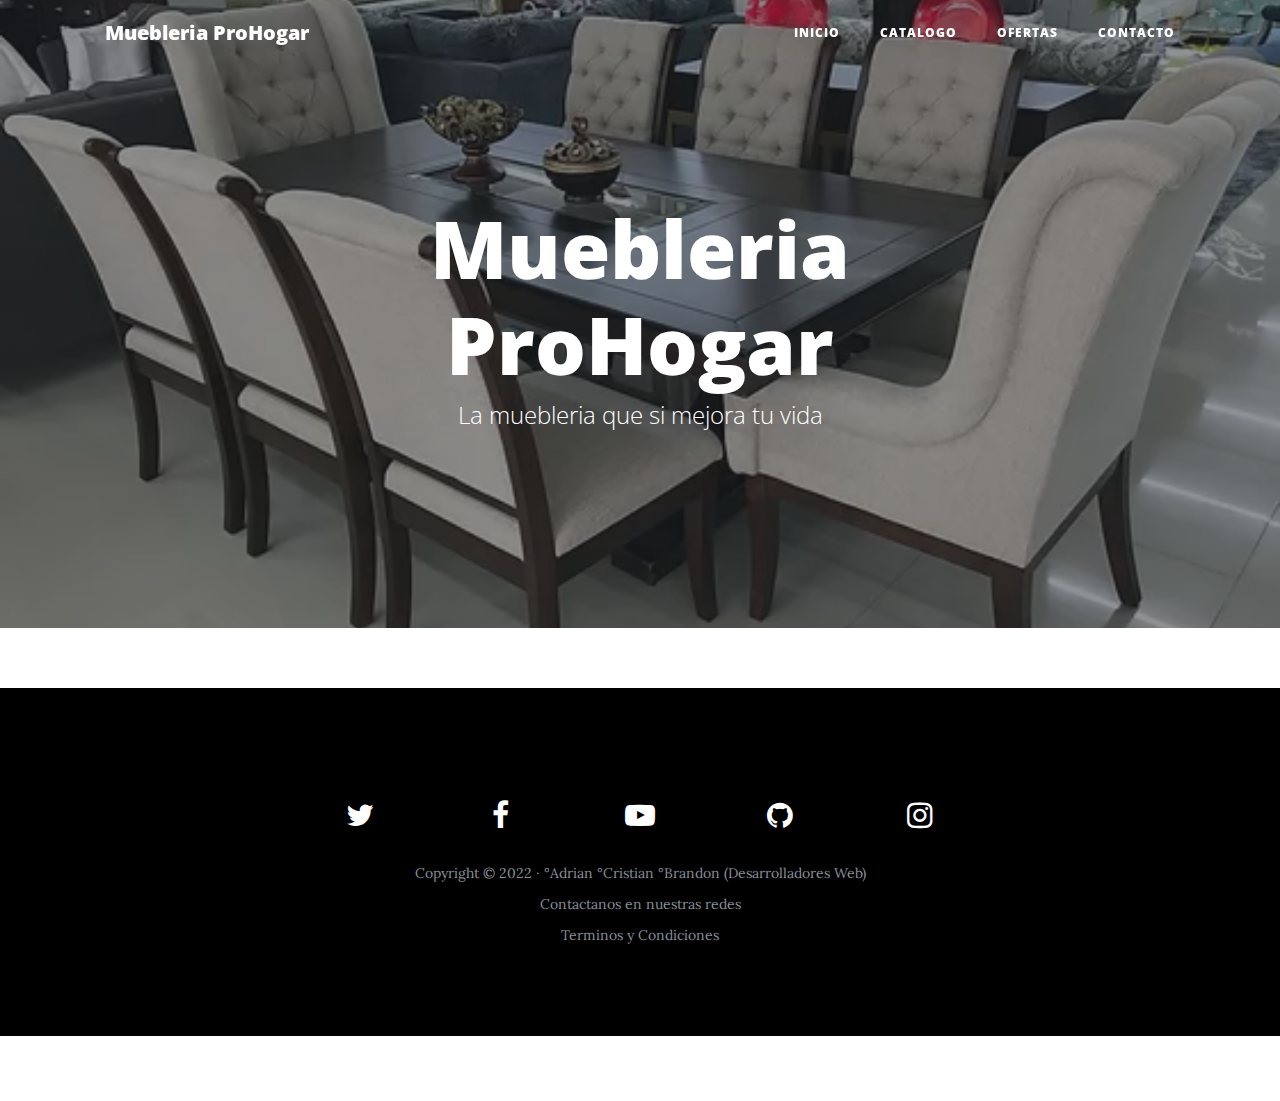
<file: frontend - copia/index.html>
<!DOCTYPE html>
<html lang="es">

  <head>

    <meta charset="utf-8">
    <meta name="viewport" content="width=device-width, initial-scale=1, shrink-to-fit=no">

    <title>Muebleria ProHogar</title>

    <link href="vendor/bootstrap/css/bootstrap.min.css" rel="stylesheet">
    <link href="vendor/font-awesome/css/font-awesome.min.css" rel="stylesheet" type="text/css">
    <link href='https://fonts.googleapis.com/css?family=Lora:400,700,400italic,700italic' rel='stylesheet' type='text/css'>
    <link href='https://fonts.googleapis.com/css?family=Open+Sans:300italic,400italic,600italic,700italic,800italic,400,300,600,700,800' rel='stylesheet' type='text/css'>
    <link href="css/clean-blog.min.css" rel="stylesheet">

  </head>

  <body>
    <nav class="navbar navbar-expand-lg navbar-light fixed-top" id="mainNav">
      <div class="container">
        <a class="navbar-brand" href="index.html">Muebleria ProHogar</a>
        <button class="navbar-toggler navbar-toggler-right" type="button" data-toggle="collapse" data-target="#navbarResponsive" aria-controls="navbarResponsive" aria-expanded="false" aria-label="Toggle navigation">
          Menú
          <i class="fa fa-bars"></i>
        </button>
        <div class="collapse navbar-collapse" id="navbarResponsive">
          <ul class="navbar-nav ml-auto">
            <li class="nav-item">
              <a class="nav-link" href="index.html">Inicio</a>
            </li>
            <li class="nav-item">
              <a class="nav-link" href="catalogo.html">Catalogo</a>
            </li>
            <li class="nav-item">
              <a class="nav-link" href="oferta.html">Ofertas</a>
            </li>
            <li class="nav-item">
              <a class="nav-link" href="contact.html">Contacto</a>
            </li>
          </ul>
        </div>
      </div>
    </nav>
    

    <header class="masthead" style="background-image: url(./img/home-bg.jpg)">
      <div class="overlay"></div>
      <div class="container">
        <div class="row">
          <div class="col-lg-8 col-md-10 mx-auto">
            <div class="site-heading">
              <h1>Muebleria ProHogar</h1>
              <span class="subheading">La muebleria que si mejora tu vida</span>
              </div>
              </article>
            </div>
          </div>
        </div>
      </div>
    </header>
    <footer>
    	<section class="redes-sociales">
        <div class="contenedor">
          <a class="twitter" href="http://twitter.com/" target="_blank"><i class="fa fa-twitter"></i></a>
          <a class="facebook" href="http://www.facebook.com" target="_blank"><i class="fa fa-facebook"></i></a>
          <a class="youtube" href="http://www.youtube.com" target="_blank"><i class="fa fa-youtube-play"></i></a>
          <a class="github" href="http://www.github.com/Adrianxx1" target="_blank"><i class="fa fa-github"></i></a>
          <a class="instagram" href="http://www.instagram.com" target="_blank"><i class="fa fa-instagram"></i></a>
        </div>
    
            <p class="copyright text-muted">Copyright &copy; 2022 · °Adrian °Cristian °Brandon (Desarrolladores Web) </p>
            <p class="copyright text-muted">Contactanos en nuestras redes</p>
            <p class="copyright text-muted">Terminos y Condiciones</p>

    </section>
    </footer>
</file>
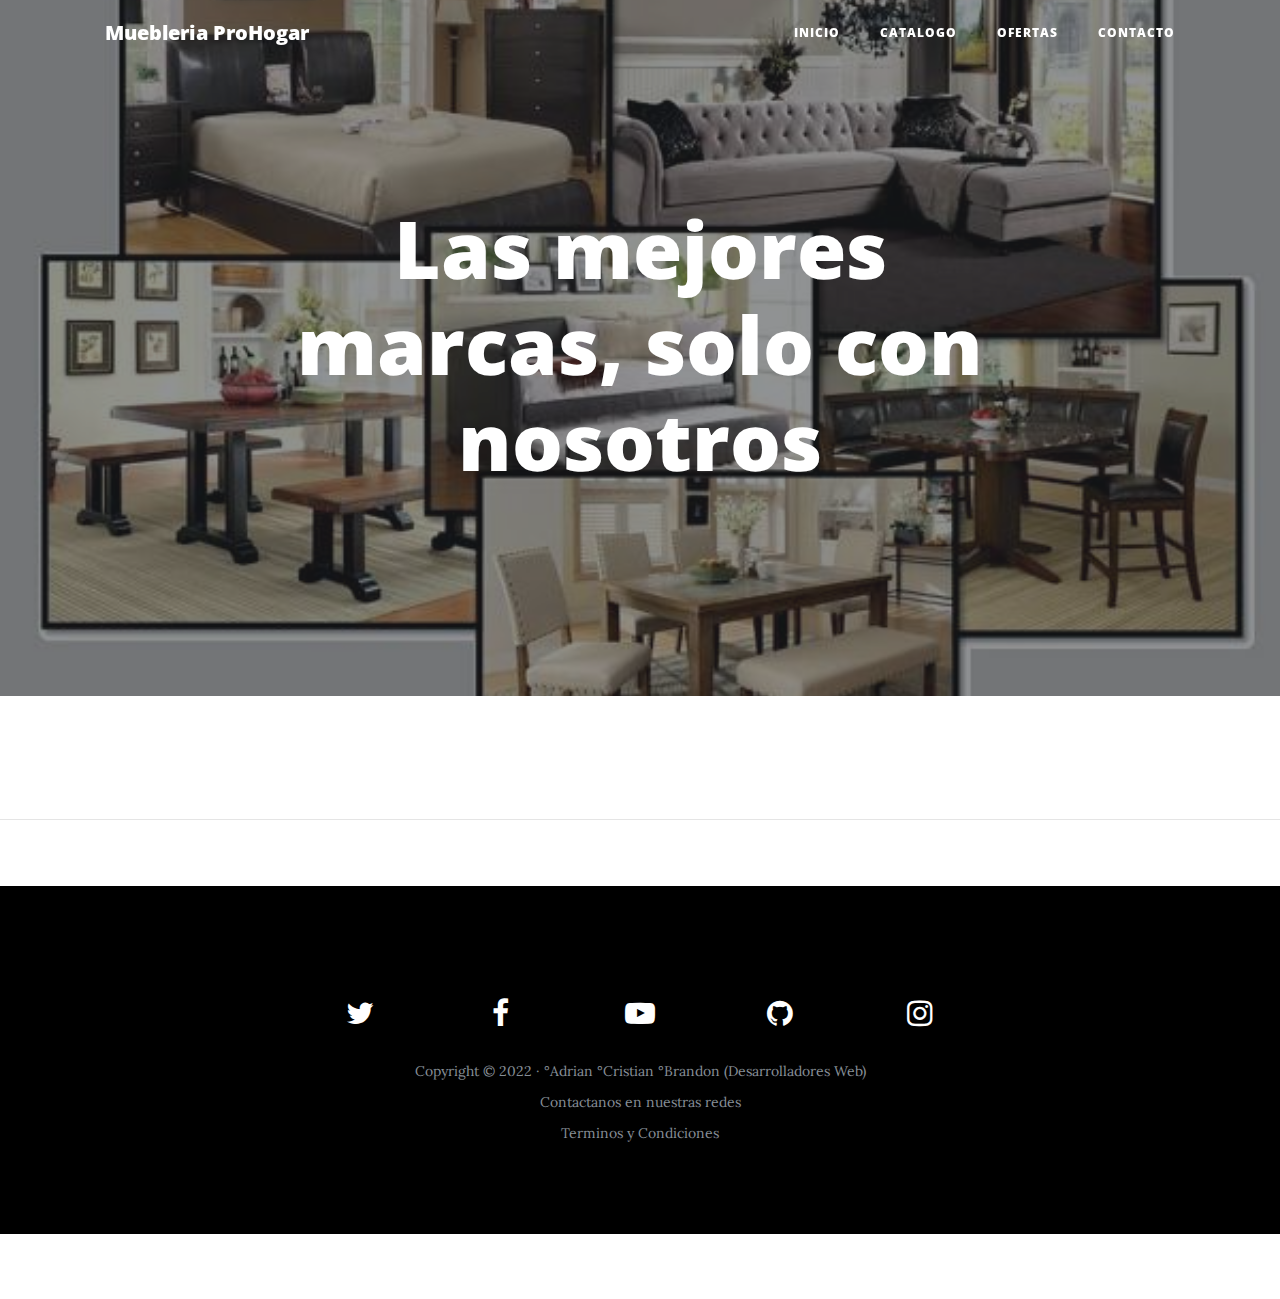
<file: frontend - copia/catalogo.html>
<!DOCTYPE html>
<html lang="es">

  <head>

    <meta charset="utf-8">
    <meta name="viewport" content="width=device-width, initial-scale=1, shrink-to-fit=no">
    <meta name="description" content="">
    <meta name="author" content="">

    <title>Muebleria ProHogar</title>

  
    <link href="vendor/bootstrap/css/bootstrap.min.css" rel="stylesheet">
  
    <link href="vendor/font-awesome/css/font-awesome.min.css" rel="stylesheet" type="text/css">
    <link href='https://fonts.googleapis.com/css?family=Lora:400,700,400italic,700italic' rel='stylesheet' type='text/css'>
    <link href='https://fonts.googleapis.com/css?family=Open+Sans:300italic,400italic,600italic,700italic,800italic,400,300,600,700,800' rel='stylesheet' type='text/css'>


    <link href="css/clean-blog.min.css" rel="stylesheet">

  </head>

  <body>
    <nav class="navbar navbar-expand-lg navbar-light fixed-top" id="mainNav">
      <div class="container">
        <a class="navbar-brand" href="index.html">Muebleria ProHogar</a>
        <button class="navbar-toggler navbar-toggler-right" type="button" data-toggle="collapse" data-target="#navbarResponsive" aria-controls="navbarResponsive" aria-expanded="false" aria-label="Toggle navigation">
          Menú
          <i class="fa fa-bars"></i>
        </button>
        <div class="collapse navbar-collapse" id="navbarResponsive">
          <ul class="navbar-nav ml-auto">
            <li class="nav-item">
              <a class="nav-link" href="index.html">Inicio</a>
            </li>
            <li class="nav-item">
              <a class="nav-link" href="catalogo.html">Catalogo</a>
            </li>
            <li class="nav-item">
              <a class="nav-link" href="oferta.html">Ofertas</a>
            </li>
            <li class="nav-item">
              <a class="nav-link" href="contact.html">Contacto</a>
            </li>
          </ul>
        </div>
      </div>
    </nav>

    <!-- Cabecera -->
    <header class="masthead" style="background-image: url(./img/about-bg.jpg)">
      <div class="overlay"></div>
      <div class="container">
        <div class="row">
          <div class="col-lg-8 col-md-10 mx-auto">
            <div class="site-heading">
              <h1>Las mejores marcas, solo con nosotros</h1>
            </div>
          </div>
        </div>
      </div>
    </header>

    <!-- Contenido Principal -->
    <div class="container">
      <div class="row">   
        <div class="col-lg-3 col-md-4 offset-lg-1">
        </div>
      </div>  
    </div>

    <hr>

    <!-- Pié de página -->
    <footer>
    	<section class="redes-sociales">
        <div class="contenedor">
          <a class="twitter" href="http://twitter.com/" target="_blank"><i class="fa fa-twitter"></i></a>
          <a class="facebook" href="http://www.facebook.com" target="_blank"><i class="fa fa-facebook"></i></a>
          <a class="youtube" href="http://www.youtube.com" target="_blank"><i class="fa fa-youtube-play"></i></a>
          <a class="github" href="http://www.github.com/Adrianxx1" target="_blank"><i class="fa fa-github"></i></a>
          <a class="instagram" href="http://www.instagram.com" target="_blank"><i class="fa fa-instagram"></i></a>
        </div>
    
            <p class="copyright text-muted">Copyright &copy; 2022 · °Adrian °Cristian °Brandon (Desarrolladores Web) </p>
            <p class="copyright text-muted">Contactanos en nuestras redes</p>
            <p class="copyright text-muted">Terminos y Condiciones</p>

    </section>
    </footer>
    <!-- jQuert y Bootstrap -->
    <script src="vendor/jquery/jquery.min.js"></script>
    <script src="vendor/bootstrap/js/bootstrap.bundle.min.js"></script>

    <!-- Scripts del template -->
    <script src="js/clean-blog.min.js"></script>

  </body>

</html>
</file>
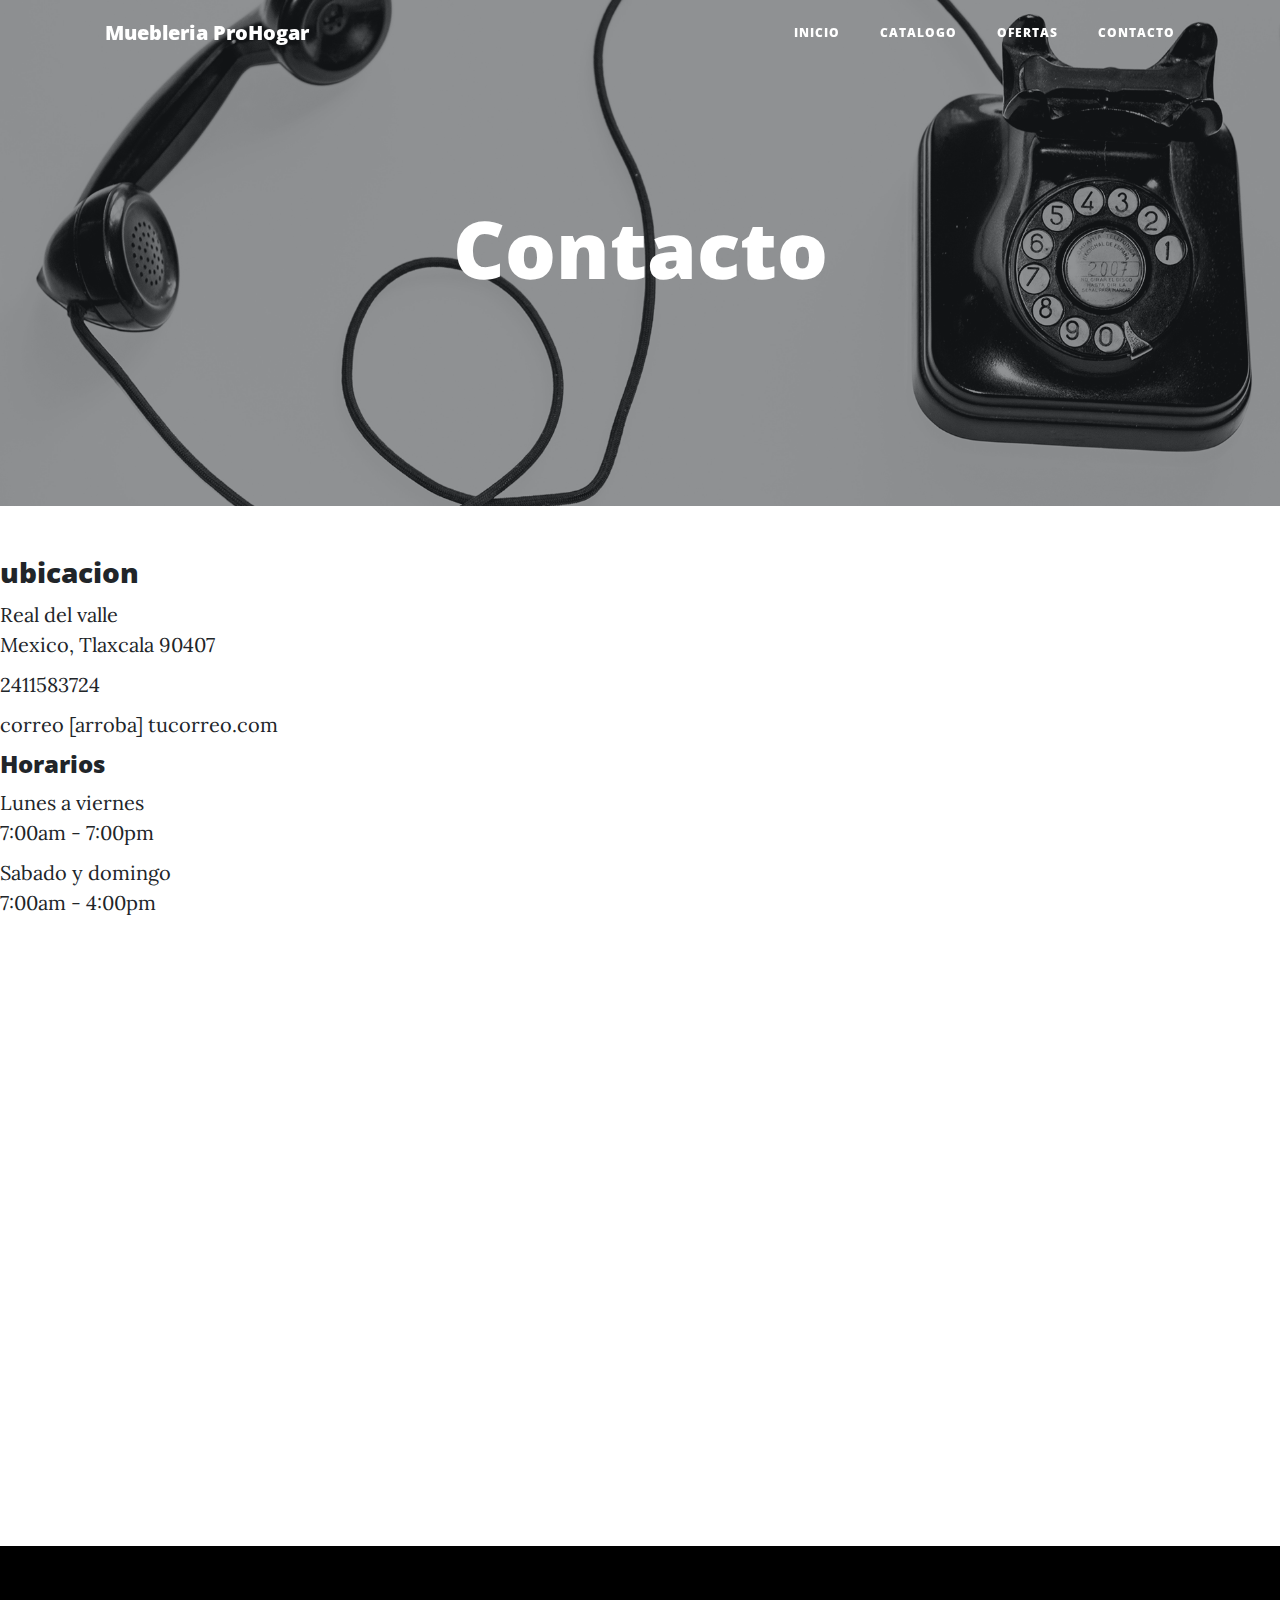
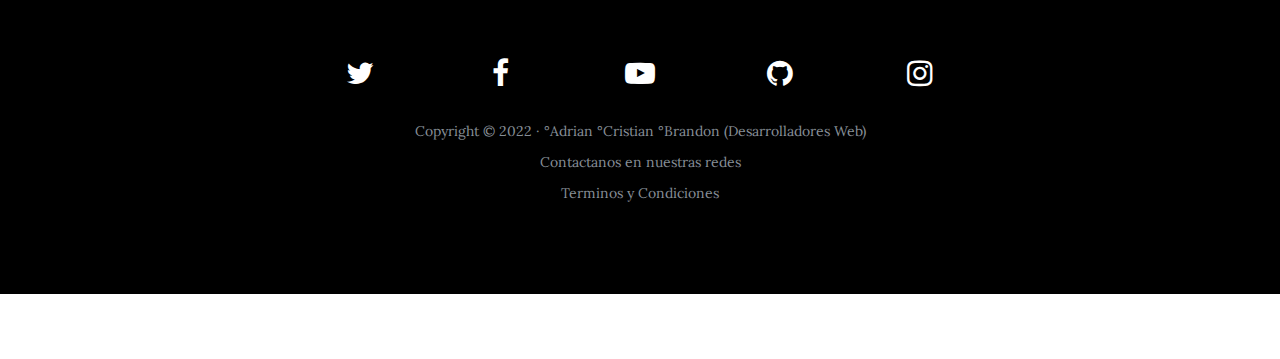
<file: frontend - copia/contact.html>
<!DOCTYPE html>
<html lang="es">

  <head>

    <meta charset="utf-8">
    <meta name="viewport" content="width=device-width, initial-scale=1, shrink-to-fit=no">
    <meta name="description" content="">
    <meta name="author" content="">

    <title>Muebleria ProHogar</title>

    <!-- Bootstrap core CSS -->
    <link href="vendor/bootstrap/css/bootstrap.min.css" rel="stylesheet">

    <!-- Custom fonts for this template -->
    <link href="vendor/font-awesome/css/font-awesome.min.css" rel="stylesheet" type="text/css">
    <link href='https://fonts.googleapis.com/css?family=Lora:400,700,400italic,700italic' rel='stylesheet' type='text/css'>
    <link href='https://fonts.googleapis.com/css?family=Open+Sans:300italic,400italic,600italic,700italic,800italic,400,300,600,700,800' rel='stylesheet' type='text/css'>

    <!-- Custom styles for this template -->
    <link href="css/clean-blog.min.css" rel="stylesheet">

  </head>

  <body>

    <!-- Navegación -->
    <nav class="navbar navbar-expand-lg navbar-light fixed-top" id="mainNav">
      <div class="container">
        <a class="navbar-brand" href="index.html">Muebleria ProHogar</a>
        <button class="navbar-toggler navbar-toggler-right" type="button" data-toggle="collapse" data-target="#navbarResponsive" aria-controls="navbarResponsive" aria-expanded="false" aria-label="Toggle navigation">
          Menú
          <i class="fa fa-bars"></i>
        </button>
        <div class="collapse navbar-collapse" id="navbarResponsive">
          <ul class="navbar-nav ml-auto">
            <li class="nav-item">
              <a class="nav-link" href="index.html">Inicio</a>
            </li>
            <li class="nav-item">
              <a class="nav-link" href="catalogo.html">Catalogo</a>
            </li>
            <li class="nav-item">
              <a class="nav-link" href="oferta.html">Ofertas</a>
            </li>
            <li class="nav-item">
              <a class="nav-link" href="contact.html">Contacto</a>
            </li>
          </ul>
        </div>
      </div>
    </nav>

    <!-- Cabecera -->
    <header class="masthead" style="background-image: url(./img/contact-bg.jpg)">
      <div class="overlay"></div>
      <div class="container">
        <div class="row">
          <div class="col-lg-8 col-md-10 mx-auto">
            <div class="site-heading">
              <h1>Contacto</h1>
              <span class="subheading"></span>
            </div>
          </div>
        </div>
      </div>
    </header>

    
    <section class="ubicacion" id="ubicacion">
      <div class="contenedor">
          <h3 class="titulo">ubicacion</h3>
          <div class="direccion">
              <p class="calle">Real del valle<br />Mexico, Tlaxcala 90407</p>
              <p class="telefono">2411583724</p>
              <p class="correo">correo [arroba] tucorreo.com</p>

    <!-- Contenido Principal -->
    <div class="horarios">
      <h4>Horarios</h4>
      <p class="entre-semana">Lunes a viernes <br> 7:00am - 7:00pm</p>
      <p class="fin-semana">Sabado y domingo <br> 7:00am - 4:00pm</p>
        </div>
      </div>
    </div>
    <section class="mapa">
      <iframe src="https://www.google.com/maps/embed?pb=!1m18!1m12!1m3!1d940.8486189994868!2d-98.14039847084908!3d19.39535466417836!2m3!1f0!2f0!3f0!3m2!1i1024!2i768!4f13.1!3m3!1m2!1s0x85d0200487021f7f%3A0xa4592f7dec1b1ab0!2sAv.%20de%20los%20Pinos%209028%2C%20San%20Diego%2094%2C%2090356%20Apizaco%2C%20Tlax.!5e0!3m2!1ses-419!2smx!4v1659392315265!5m2!1ses-419!2smx" width="800" height="600" style="border:0;" allowfullscreen="" loading="lazy" referrerpolicy="no-referrer-when-downgrade"></iframe>
    </section>

    <!-- Pié de página -->
    <footer>
    	<section class="redes-sociales">
        <div class="contenedor">
          <a class="twitter" href="http://twitter.com/" target="_blank"><i class="fa fa-twitter"></i></a>
          <a class="facebook" href="http://www.facebook.com" target="_blank"><i class="fa fa-facebook"></i></a>
          <a class="youtube" href="http://www.youtube.com" target="_blank"><i class="fa fa-youtube-play"></i></a>
          <a class="github" href="http://www.github.com/Adrianxx1" target="_blank"><i class="fa fa-github"></i></a>
          <a class="instagram" href="http://www.instagram.com" target="_blank"><i class="fa fa-instagram"></i></a>
        </div>
    
            <p class="copyright text-muted">Copyright &copy; 2022 · °Adrian °Cristian °Brandon (Desarrolladores Web) </p>
            <p class="copyright text-muted">Contactanos en nuestras redes</p>
            <p class="copyright text-muted">Terminos y Condiciones</p>

    </section>
    </footer>

    <!-- jQuert y Bootstrap -->
    <script src="vendor/jquery/jquery.min.js"></script>
    <script src="vendor/bootstrap/js/bootstrap.bundle.min.js"></script>

    <!-- Scripts del template -->
    <script src="js/clean-blog.min.js"></script>

  </body>

</html>
</file>
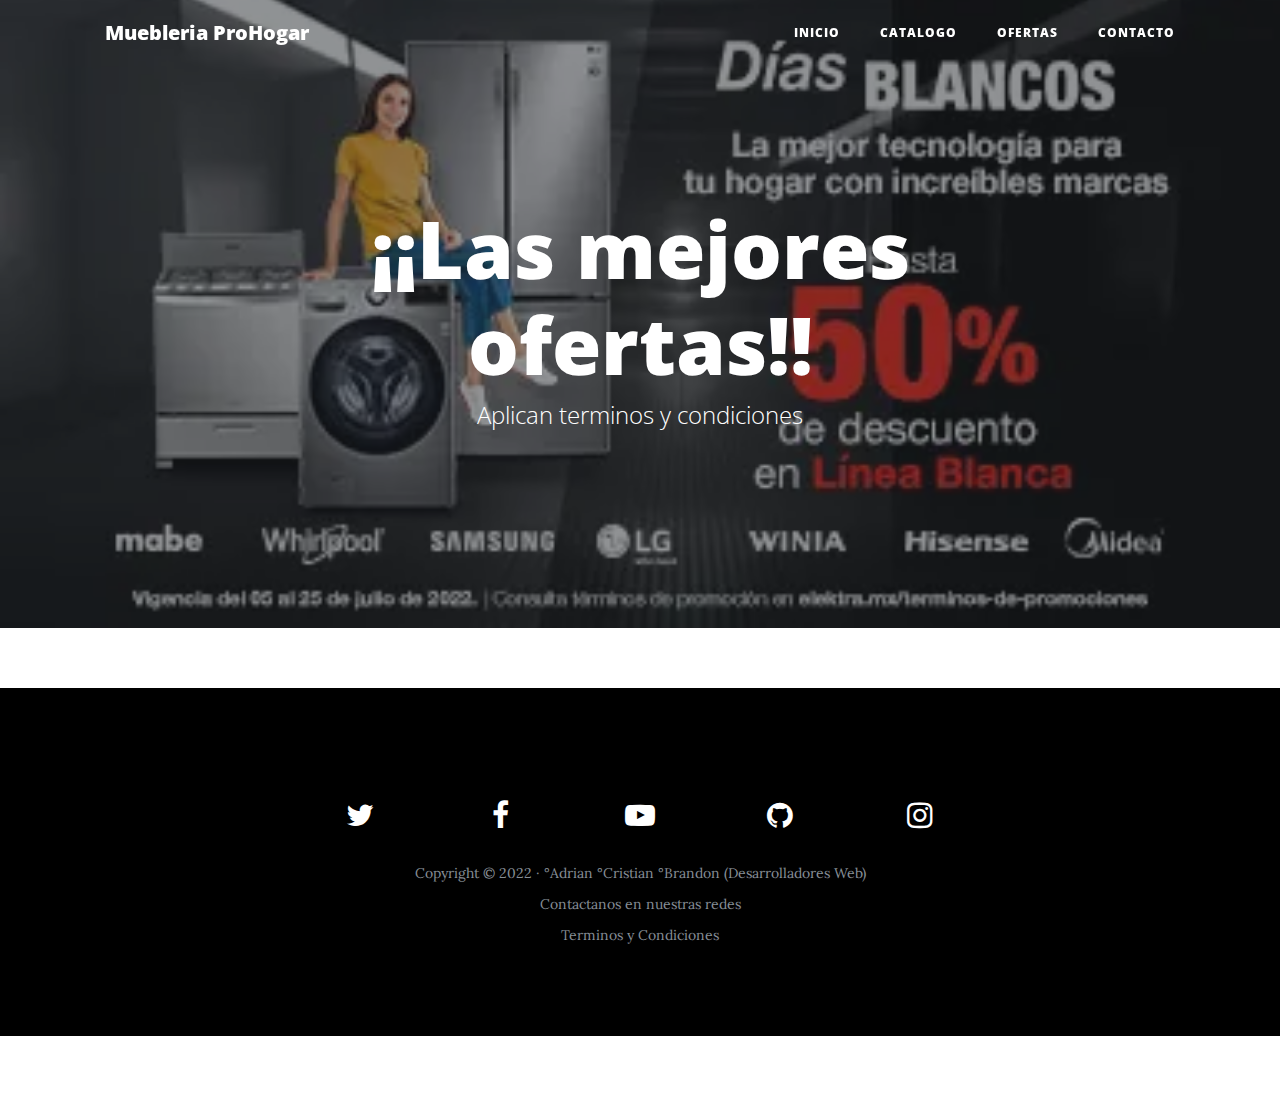
<file: frontend - copia/oferta.html>
<!DOCTYPE html>
	<html lang="es">

	  <head>

	    <meta charset="utf-8">
	    <meta name="viewport" content="width=device-width, initial-scale=1, shrink-to-fit=no">

	    <title>Muebleria ProHogar</title>

	    <!-- Estilos y fuentes del template  -->
	    <link href="vendor/bootstrap/css/bootstrap.min.css" rel="stylesheet">
	    <link href="vendor/font-awesome/css/font-awesome.min.css" rel="stylesheet" type="text/css">
	    <link href='https://fonts.googleapis.com/css?family=Lora:400,700,400italic,700italic' rel='stylesheet' type='text/css'>
	    <link href='https://fonts.googleapis.com/css?family=Open+Sans:300italic,400italic,600italic,700italic,800italic,400,300,600,700,800' rel='stylesheet' type='text/css'>
	    <link href="css/clean-blog.min.css" rel="stylesheet">

	  </head>

	  <body>

	    <!-- Navegación -->
	    <nav class="navbar navbar-expand-lg navbar-light fixed-top" id="mainNav">
	      <div class="container">
	        <a class="navbar-brand" href="index.html">Muebleria ProHogar</a>
	        <button class="navbar-toggler navbar-toggler-right" type="button" data-toggle="collapse" data-target="#navbarResponsive" aria-controls="navbarResponsive" aria-expanded="false" aria-label="Toggle navigation">
	          Menú
	          <i class="fa fa-bars"></i>
	        </button>
	        <div class="collapse navbar-collapse" id="navbarResponsive">
	          <ul class="navbar-nav ml-auto">
	            <li class="nav-item">
	              <a class="nav-link" href="index.html">Inicio</a>
	            </li>
	            <li class="nav-item">
	              <a class="nav-link" href="catalogo.html">Catalogo</a>
	            </li>
	            <li class="nav-item">
	              <a class="nav-link" href="oferta.html">Ofertas</a>
	            </li>
	            <li class="nav-item">
	              <a class="nav-link" href="contact.html">Contacto</a>
	            </li>
	          </ul>
	        </div>
	      </div>
	    </nav>

	    <!-- Cabecera -->
	    <header class="masthead" style="background-image: url(./img/ofertas-bg.jpg)">
	      <div class="overlay"></div>
	      <div class="container">
	        <div class="row">
	          <div class="col-lg-8 col-md-10 mx-auto">
	            <div class="site-heading">
	              <h1>¡¡Las mejores ofertas!!</h1>
	              <span class="subheading">Aplican terminos y condiciones</span>
	            </div>
	          </div>
	        </div>
	      </div>
	    </header>


	    <!-- Pié de página -->
		<footer>
			<section class="redes-sociales">
			<div class="contenedor">
			  <a class="twitter" href="http://twitter.com/" target="_blank"><i class="fa fa-twitter"></i></a>
			  <a class="facebook" href="http://www.facebook.com" target="_blank"><i class="fa fa-facebook"></i></a>
			  <a class="youtube" href="http://www.youtube.com" target="_blank"><i class="fa fa-youtube-play"></i></a>
			  <a class="github" href="http://www.github.com/Adrianxx1" target="_blank"><i class="fa fa-github"></i></a>
			  <a class="instagram" href="http://www.instagram.com" target="_blank"><i class="fa fa-instagram"></i></a>
			</div>
		
				<p class="copyright text-muted">Copyright &copy; 2022 · °Adrian °Cristian °Brandon (Desarrolladores Web) </p>
				<p class="copyright text-muted">Contactanos en nuestras redes</p>
				<p class="copyright text-muted">Terminos y Condiciones</p>
	
		</section>
		</footer>
	    <!-- Bootstrap y Javascripts -->
	    <script src="vendor/jquery/jquery.min.js"></script>
	    <script src="vendor/bootstrap/js/bootstrap.bundle.min.js"></script>
	    <script src="js/clean-blog.min.js"></script>

	  </body>

	</html>
</file>
<file: frontend - copia/css/clean-blog.min.css>
body{
  font-size:20px;color:#212529;
  font-family:Lora,'Times New Roman',serif
}
p{
  line-height:1.5;margin:10px 0 10px
}
p a{
  text-decoration:underline
}
h1,h2,h3,h4,h5,h6{
  font-weight:800;font-family:'Open Sans','Helvetica Neue',Helvetica,Arial,sans-serif
}
a{
  color:#212529;-webkit-transition:all .2s;-moz-transition:all .2s;transition:all .2s
}
a:focus,a:hover{
  color:#0085a1
}
blockquote{
  font-style:italic;color:#868e96
}
.avatar{
  width:100%;border-radius: 50%;margin-top:20px;
}
.section-heading{
  font-size:36px;font-weight:700;margin-top:30px
}
.caption{
  font-size:14px;
  font-style:italic;display:block;margin:0;padding:10px;text-align:center;
  border-bottom-right-radius:5px;
  border-bottom-left-radius:5px}::-moz-selection{color:#fff;background:#0085a1;text-shadow:none
  }
  ::selection{
    color:#fff;background:#0085a1
    ;text-shadow:none
  }
  img::selection{
    color:#fff;background:0 0
  }
  img::-moz-selection{
    color:#fff;background:0 0
  }
  #mainNav
  {position:absolute;
    border-bottom:1px solid #e9ecef;
    background-color:#fff;font-family:'Open Sans','Helvetica Neue',Helvetica,Arial,sans-serif
  }
  #mainNav .navbar-brand{
    font-weight:800;color:#343a40
  }
  #mainNav .navbar-toggler{
    font-size:12px;font-weight:800;padding:13px;
    text-transform:uppercase;color:#343a40
  }
  #mainNav .navbar-nav>li.nav-item>a{
    font-size:12px;
    font-weight:800;
    letter-spacing:1px;
    text-transform:uppercase
  }
  @media only screen and (min-width:992px)
  {#mainNav{
    border-bottom:1px solid transparent;
    background:0 0}
    #mainNav .navbar-brand{
      padding:10px 20px;color:#fff
    }
    #mainNav .navbar-brand:focus,#mainNav .navbar-brand:hover{
      color:rgba(255,255,255,.8)
    }
    #mainNav .navbar-nav>li.nav-item>a{
      padding:10px 20px;color:#fff
    }#mainNav .navbar-nav>li.nav-item>a:focus,#mainNav .navbar-nav>li.nav-item>a:hover{
      color:rgba(255,255,255,.8)
    }
  }@media only screen and (min-width:992px)
  {#mainNav{
    -webkit-transition:background-color .2s;
    -moz-transition:background-color .2s;
    transition:background-color .2s;
    -webkit-transform:translate3d(0,0,0);
    -moz-transform:translate3d(0,0,0);
    -ms-transform:translate3d(0,0,0);
    -o-transform:translate3d(0,0,0);
    transform:translate3d(0,0,0);
    -webkit-backface-visibility :hidden
  }
  #mainNav.is-fixed{
    position:fixed;top:-67px;
    -webkit-transition:-webkit-transform .2s;
    -moz-transition:-moz-transform .2s;
    transition:transform .2s;
    border-bottom:1px solid #fff;
    background-color:rgba(255,255,255,.9)
  }
  #mainNav.is-fixed .navbar-brand{
    color:#212529
  }
  #mainNav.is-fixed .navbar-brand:focus,#mainNav.is-fixed .navbar-brand:hover{
    color:#0085a1
  }
  #mainNav.is-fixed .navbar-nav>li.nav-item>a{
    color:#212529
  }
  #mainNav.is-fixed .navbar-nav>li.nav-item>a:focus,#mainNav.is-fixed .navbar-nav>li.nav-item>a:hover{
    color:#0085a1
  }
  #mainNav.is-visible{
    -webkit-transform:translate3d(0,100%,0);
    -moz-transform:translate3d(0,100%,0);
    -ms-transform:translate3d(0,100%,0);
    -o-transform:translate3d(0,100%,0);
    transform:translate3d(0,100%,0)}
  }
  header.masthead{
    margin-bottom:50px;background:no-repeat center center;
    background-color:#868e96;
    background-attachment:scroll;
    position:relative;
    -webkit-background-size:cover;
    -moz-background-size:cover;
    -o-background-size:cover;
    background-size:cover
  }
  header.masthead .overlay{
    position:absolute;top:0;
    left:0;height:100%;width:100%;
    background-color:#212529;opacity:.5
  }
  header.masthead .page-heading,header.masthead .post-heading,header.masthead .site-heading{
    padding:200px 0 150px;
    color:#fff
  }
  @media only screen and (min-width:768px)
  {
    header.masthead .page-heading,header.masthead .post-heading,header.masthead .site-heading{
      padding:200px 0}
    }
    header.masthead .page-heading,header.masthead .site-heading{
      text-align:center
    }
    header.masthead .page-heading h1,header.masthead .site-heading h1{
      font-size:50px;
      margin-top:0
    }
    header.masthead .page-heading .subheading,header.masthead .site-heading .subheading{
      font-size:24px;
      font-weight:300;
      line-height:1.1;
      display:block;margin:10px 0 0;
      font-family:'Open Sans','Helvetica Neue',Helvetica,Arial,sans-serif
    }
    @media only screen and (min-width:768px)
    {
      header.masthead .page-heading h1,header.masthead .site-heading h1{
        font-size:80px}
      }
      header.masthead .post-heading h1{
        font-size:35px
      }
        header.masthead .post-heading .meta,header.masthead .post-heading .subheading{
          line-height:1.1;display:block
        }
        header.masthead .post-heading .subheading{
          font-size:24px;font-weight:600;
          margin:10px 0 30px;
          font-family:'Open Sans','Helvetica Neue',Helvetica,Arial,sans-serif
        }
        header.masthead .post-heading .meta{
          font-size:20px;font-weight:300;font-style:italic;font-family:Lora,'Times New Roman',serif
        }
        header.masthead .post-heading .meta a{
          color:#fff
        }
        @media only screen and (min-width:768px){
          header.masthead .post-heading h1{
            font-size:55px
          }
            header.masthead .post-heading .subheading{
              font-size:30px}
            }
            .post-preview>a{
              color:#212529
            }
            .post-preview>a:focus,.post-preview>a:hover{
              text-decoration:none;color:#0085a1
            }
            .post-preview>a>.post-title{
              font-size:30px;margin-top:30px;margin-bottom:10px
            }
            .post-preview>a>.post-subtitle{
              font-weight:300;margin:0 0 10px
            }
            .post-preview>.post-meta{
              font-size:18px;font-style:italic;margin-top:0;color:#868e96
            }
            .post-preview>.post-meta>a{
              text-decoration:none;color:#212529
            }
            .post-preview>.post-meta>a:focus,.post-preview>.post-meta>a:hover{
              text-decoration:underline;
              color:#0085a1
            }
            @media only screen and (min-width:768px)
            {
              .post-preview>a>.post-title{font-size:36px}
            }
            .floating-label-form-group{
              font-size:14px;position:relative;
              margin-bottom:0;
              padding-bottom:.5em;border-bottom:1px solid #dee2e6
            }
            .floating-label-form-group input,.floating-label-form-group textarea{
              font-size:1.5em;position:relative;
              z-index:1;padding:0;
              resize:none;border:none;
              border-radius:0;
              background:0 0;box-shadow:none!important;
              font-family:Lora,'Times New Roman',serif
            }
            .floating-label-form-group input::-webkit-input-placeholder,.floating-label-form-group textarea::-webkit-input-placeholder{
              color:#868e96;
              font-family:Lora,'Times New Roman',serif
            }
            .floating-label-form-group label{
              font-size:.85em;
              line-height:1.764705882em;
              position:relative;
              z-index:0;
              top:2em;
              display:block;
              margin:0;
              -webkit-transition:top .3s ease,opacity .3s ease;
              -moz-transition:top .3s ease,opacity .3s ease;
              -ms-transition:top .3s ease,opacity .3s ease;
              transition:top .3s ease,opacity .3s ease;
              vertical-align:middle;
              vertical-align:baseline;
              opacity:0
            }
            .floating-label-form-group .help-block{
              margin:15px 0
            }
            .floating-label-form-group-with-value label{
              top:0;opacity:1
            }
            .floating-label-form-group-with-focus label{
              color:#0085a1
            }
            form .form-group:first-child .floating-label-form-group{
              border-top:1px solid #dee2e6
            }
            hr{
              margin-top:4.5rem !important;
              margin-bottom: 3.5rem !important;
            }
            footer{
              padding:10px 0 65px
            }
            footer .redes-sociales{
              background: #000000;
    padding: 90px 0; }
     footer .redes-sociales .contenedor {
    display: flex;
    justify-content: center; }
    footer .redes-sociales .contenedor a {
      color: #fff;
      text-align: center;
      width: 100px;
      font-size: 30px;
      padding: 15px 0;
      display: block;
      margin: 0 20px;
      border-radius: 3px; }
    footer .redes-sociales .contenedor .twitter:hover {
      background: #55acee; }
    footer .redes-sociales .contenedor .facebook:hover {
      background: #3b5998; }
    footer .redes-sociales .contenedor .youtube:hover {
      background: #cd201f; }
    footer .redes-sociales .contenedor .github:hover {
      background: #666666; }
    footer .redes-sociales .contenedor .instagram:hover {
      background: #3f729b; }
   footer .copyright{
    font-size:14px;
    margin-bottom:0;
    text-align:center
  }
  .btn{
    font-size:14px;
    font-weight:800;
    padding:15px 25px;
    letter-spacing:1px;text-transform:uppercase;border-radius:0;
    font-family:'Open Sans','Helvetica Neue',Helvetica,Arial,sans-serif
  }
  .btn-primary{
    background-color:#0085a1;border-color:#0085a1
  }
  .btn-primary:active,.btn-primary:focus,.btn-primary:hover{
    color:#fff;
    background-color:#00657b!important
    ;border-color:#00657b!important
  }
  .project{
    padding-top:40px;
  }
  .title{
    margin-top:5px!important;
  }
  .btn-lg{
    font-size:16px;
    padding:25px 35px}
</file>
